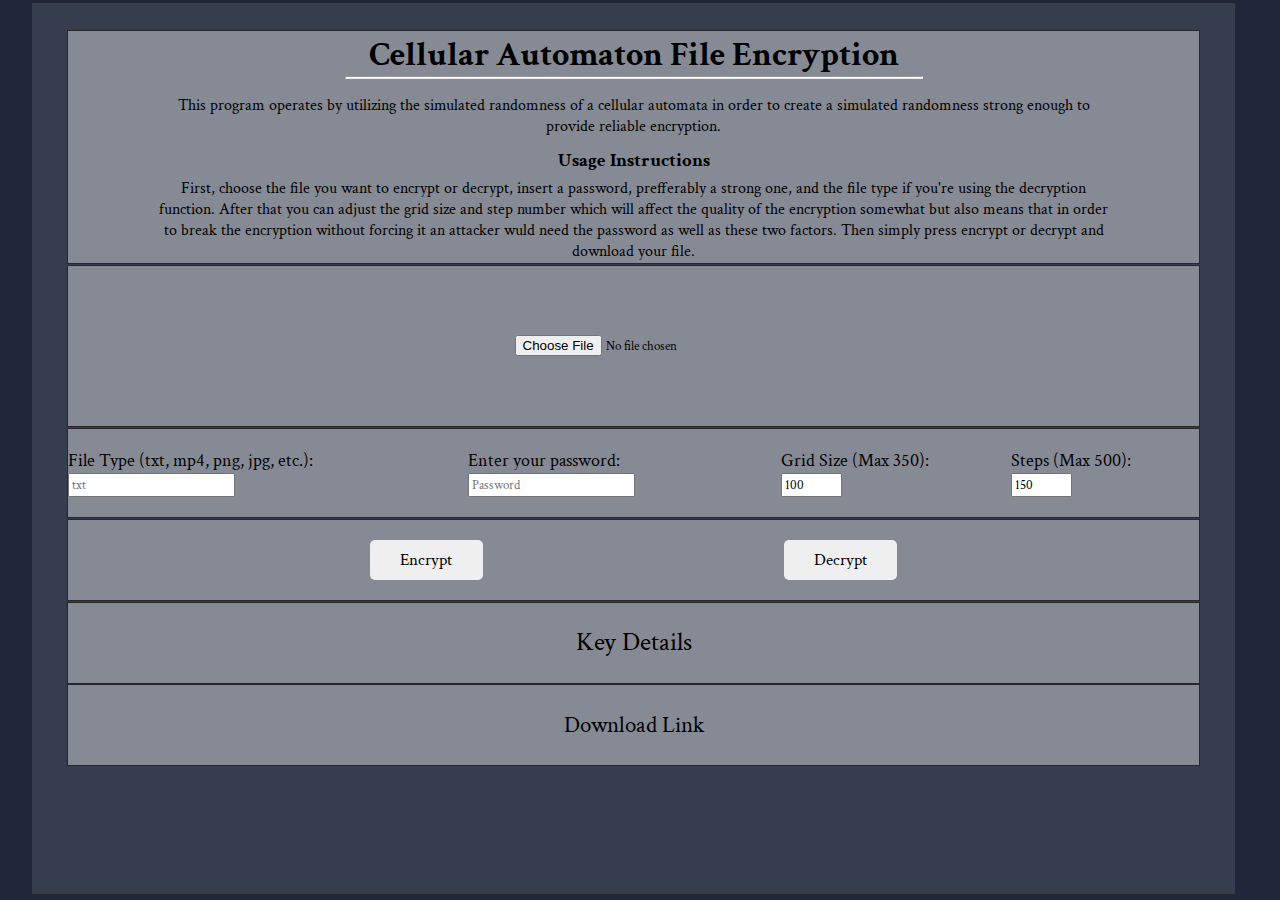
<file: index.html>
<!DOCTYPE html>
<html lang = "en">
    <link rel="stylesheet" href="styles.css">
    <link href="https://fonts.googleapis.com/css2?family=Crimson+Text:wght@400;600;700&display=swap" rel="stylesheet">
    <meta charset="UTF-8">
    <meta name="viewport" content="width=device-width, initial-scale=1.0" />

    <head>
        <title>Encryptor</title>
    </head>

    <body>
    <div id="innerBox">


        <div id="titlebar">
            <h2>Cellular Automaton File Encryption</h2> 
            <hr>
            <p>This program operates by utilizing the simulated randomness of a cellular automata in order to create a simulated randomness strong enough to provide reliable encryption.</p>
            <h3>Usage Instructions</h3>
            <p>First, choose the file you want to encrypt or decrypt, insert a 
                password, prefferably a strong one, and the file type if you're using the decryption function. After that you can adjust the grid size and step number which
                will affect the quality of the encryption somewhat but also means that in order to break the encryption without forcing it an attacker wuld need the password as well as these two factors.
                Then simply press encrypt or decrypt and download your file.</p>
        </div>

        

        <div id="fileEntry">
            
                <input type="file" id="fileInput">
            
            
        </div>



        <div id="fileDetails">
            <label for="fileType">File Type (txt, mp4, png, jpg, etc.):<input type="text" id="fileType" placeholder="txt"></label>
            <label for="password">Enter your password:<input type="password" id="password" placeholder="Password"></label>

            <label>Grid Size (Max 350): <input type="number" id="gridSize" value="100" min="25" max="350"></label><br><br>
            <label>Steps (Max 500): <input type="number" id="steps" value="150" min="10" max="500"></label><br><br>

        </div>
        

        <div id="submissionButtons">
            <button class="buttons" onclick="encrypt()">Encrypt</button>
            <button class="buttons" onclick="decrypt()">Decrypt</button>
        </div>
        



        <div id="summaryBox">
            <p id="keySummary" style="margin-top: 1em;">Key Details</p>
        </div>

        <div id="downloadBox">
            <a id="downloadLink" >Download Link</a>
        </div>
        

        </div>

    <script src="base.js"></script>
    </body>
</html>
</file>
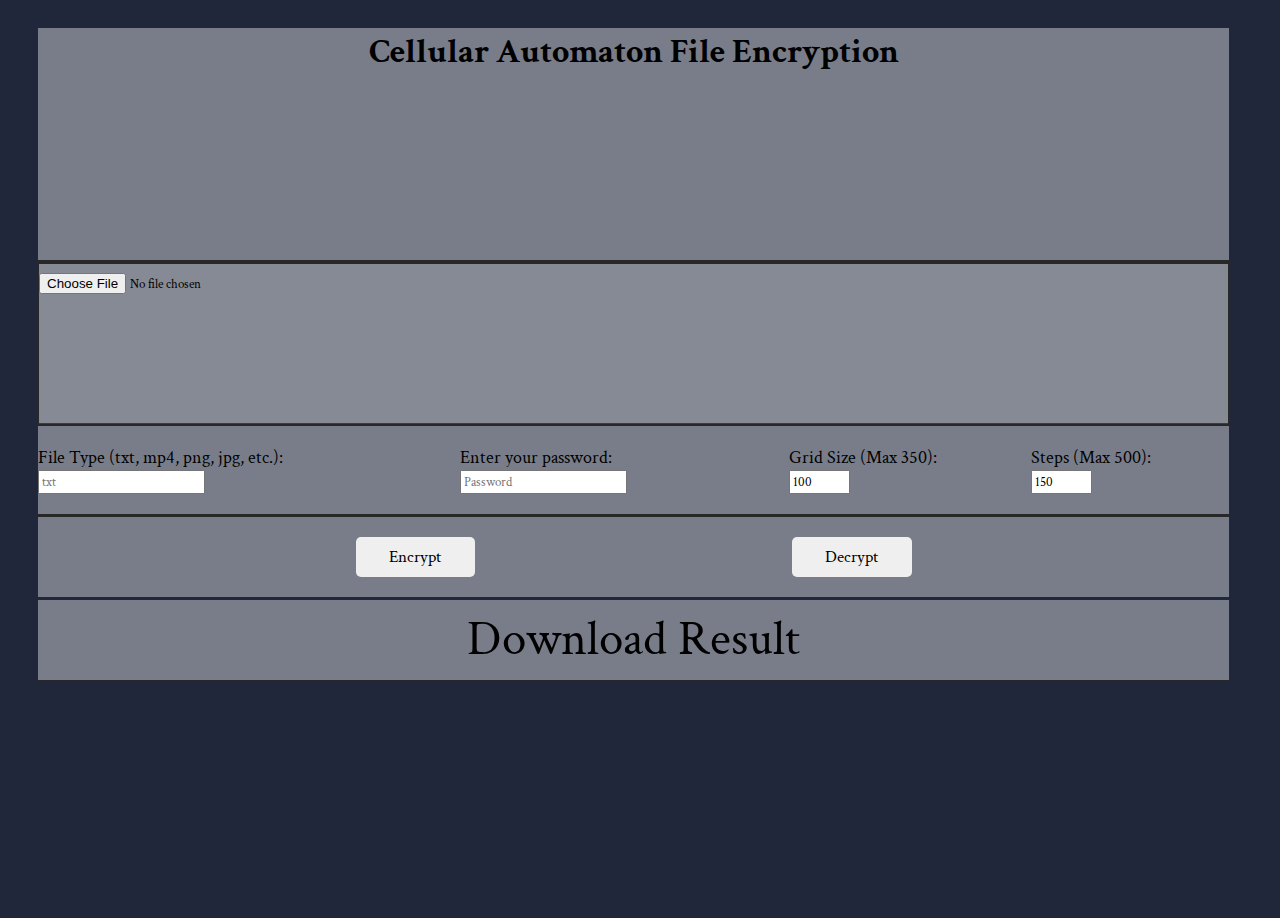
<file: ca_encryption.html>
<!DOCTYPE html>
<html lang = "en">
    <link rel="stylesheet" href="styles.css">
    <link href="https://fonts.googleapis.com/css2?family=Crimson+Text:wght@400;600;700&display=swap" rel="stylesheet">
    <meta charset="UTF-8">
    <meta name="viewport" content="width=device-width, initial-scale=1.0" />

    <head>
        <title>Encryptor</title>
    </head>

    <body>
    <div id="titlebar">
        <h2>Cellular Automaton File Encryption</h2>
    </div>

    

    <div id="fileEntry">
        <div id="innerBox">
            <input type="file" id="fileInput">
        </div>
        
    </div>



    <div id="fileDetails">
        <label for="fileType">File Type (txt, mp4, png, jpg, etc.):<input type="text" id="fileType" placeholder="txt"></label>
        

        <label for="password">Enter your password:<input type="password" id="password" placeholder="Password"></label>

        <label>Grid Size (Max 350): <input type="number" id="gridSize" value="100" min="25" max="350"></label><br><br>
        <label>Steps (Max 500): <input type="number" id="steps" value="150" min="10" max="500"></label><br><br>

    </div>
    

    <div id="submissionButtons">
        <button class="buttons" onclick="encrypt()">Encrypt</button>
        <button class="buttons" onclick="decrypt()">Decrypt</button>
    </div>
    



    <div id="summaryBox">
        <a id="downloadLink" >Download Result</a>
        <p id="keySummary" style="margin-top: 1em;"></p>
    </div>
    



    <script src="base.js"></script>
    </body>
</html>
</file>
<file: styles.css>
@media screen and (max-width: 1120px) {
  #titlebar p {
    font-size: 1.5vw;
  }
}

*{
  font-family: 'Crimson Text', serif;
}

body{
left: 0;
top: 0;
width: 99vw;
padding: 0;
margin: 0;
height: 99vh;

background-color: #20273b;
}



#titlebar{
    height: 14.5rem;
    text-align: center;
    background-color: rgba(255, 255, 255,.4);
    max-width: 94%;
    margin: 0 auto;
    padding: 0;
    border: 1px solid rgba(40,40,40,1);
    margin-top: 3vh;
    margin-bottom: .1vh;
}

h3{
    margin-bottom: -1%;
    margin-top: 0%;
}
#titlebar p{
    margin-bottom: 1%;
    margin-left: 8%;
    margin-right: 8%;
}
h2{
font-size: 210%;
margin-bottom: -0.1%;
margin-top: .2%;
}
hr{
    width: 45vw;
    height: .4%;
    background-color: white;
    margin-top: 0;
}
   





#fileEntry{
     height: 10rem;
    justify-content: space-evenly;
    display: flex;
    justify-content: center;
    align-items: center;
    background-color: rgba(255, 255, 255,.4);    
    max-width: 94%;
    margin: 0 auto; 
    font-size: 160%;
    border: 1px solid rgba(40,40,40,1);
    margin-bottom: .1vh;
    
}


#innerBox{
    min-height: 100%;
    display: block;
    background-color: rgba(255, 255, 255,.1);
    width: 94vw;
    margin: 0 auto;
    border: 1px solid rgba(40,40,40,1);
    margin-top: 2px;
}



#fileDetails{
    justify-content: space-evenly;
    gap: 1rem;
    height: 5.5rem;
    display: flex;
    justify-content: center;
    align-items: center;
    background-color: rgba(255, 255, 255,.4);    
    max-width: 94%;
    margin: 0 auto; 
    border: 1px solid rgba(40,40,40,1);
    font-size:115%;
    margin-bottom: .1vh;
}





#submissionButtons{
    height: 5rem;
    display: flex;
    justify-content: center;
    align-items: center;
    background-color: rgba(255, 255, 255,.4);
    justify-content: space-evenly;
    border: 1px solid rgba(40,40,40,1);
    max-width: 94%;
    margin: 0 auto; 
    margin-bottom: .1vh;
}
.buttons{
    width: 10%;
    height: 50%;
    border-radius: 5px;
    font-size: 109%;
    border: none;
}








#summaryBox{
    height: 5rem;
    justify-content: space-evenly;
    display: flex;
    justify-content: center;
    align-items: center;
    background-color: rgba(255, 255, 255,.4);    
    max-width: 94%;
    margin: 0 auto; 
    font-size: 160%;
    border: 1px solid rgba(40,40,40,1);
    margin-bottom: .1vh;
}
#downloadBox{
    height: 5rem;
    justify-content: space-evenly;
    display: flex;
    justify-content: center;
    align-items: center;
    background-color: rgba(255, 255, 255,.4);    
    max-width: 94%;
    margin: 0 auto; 
    font-size: 75%;
    border: 1px solid rgba(40,40,40,1);
}
#downloadLink{
    font-size: 190%;
    color: black;
}







@media screen and (max-width: 650px ) {

    
    hr{
        width: 65vw;
        height: .8%;
    }

  #titlebar h2 {
    font-size: 4.5vw;
  }

  #titlebar p{
    margin-left: 5%;
    margin-right: 5%;
    font-size: 2.5vw;
  }

    #titlebar h3 {
    margin-left: 5%;
    margin-right: 5%;
    font-size: 3;
  }

  #fileDetails {
    flex-direction: column;
    height: auto;
    gap: 1rem;
    font-size: 4.5vw;
    padding: 1rem 0;
    max-width: 94%;
  }

  #fileDetails input {
    width: 80vw;
    font-size: 1em;
  }


  #submissionButtons {
    flex-direction: column;
    gap: 1rem;
    height: auto;
    padding: 1rem 0;
  }

  .buttons {
    width: 80vw;
    height: 3rem;
    font-size: 4.5vw;
  }

  #summaryBox, #downloadBox{
    flex-direction: column;
    font-size: 4.5vw;
    text-align: center;
    height: auto;
    padding: 1rem 0;
  }

  #downloadLink {
    font-size: 5vw;
    word-wrap: break-word;
  }

  #fileEntry {
    height: 8vh;
  }

}
</file>
